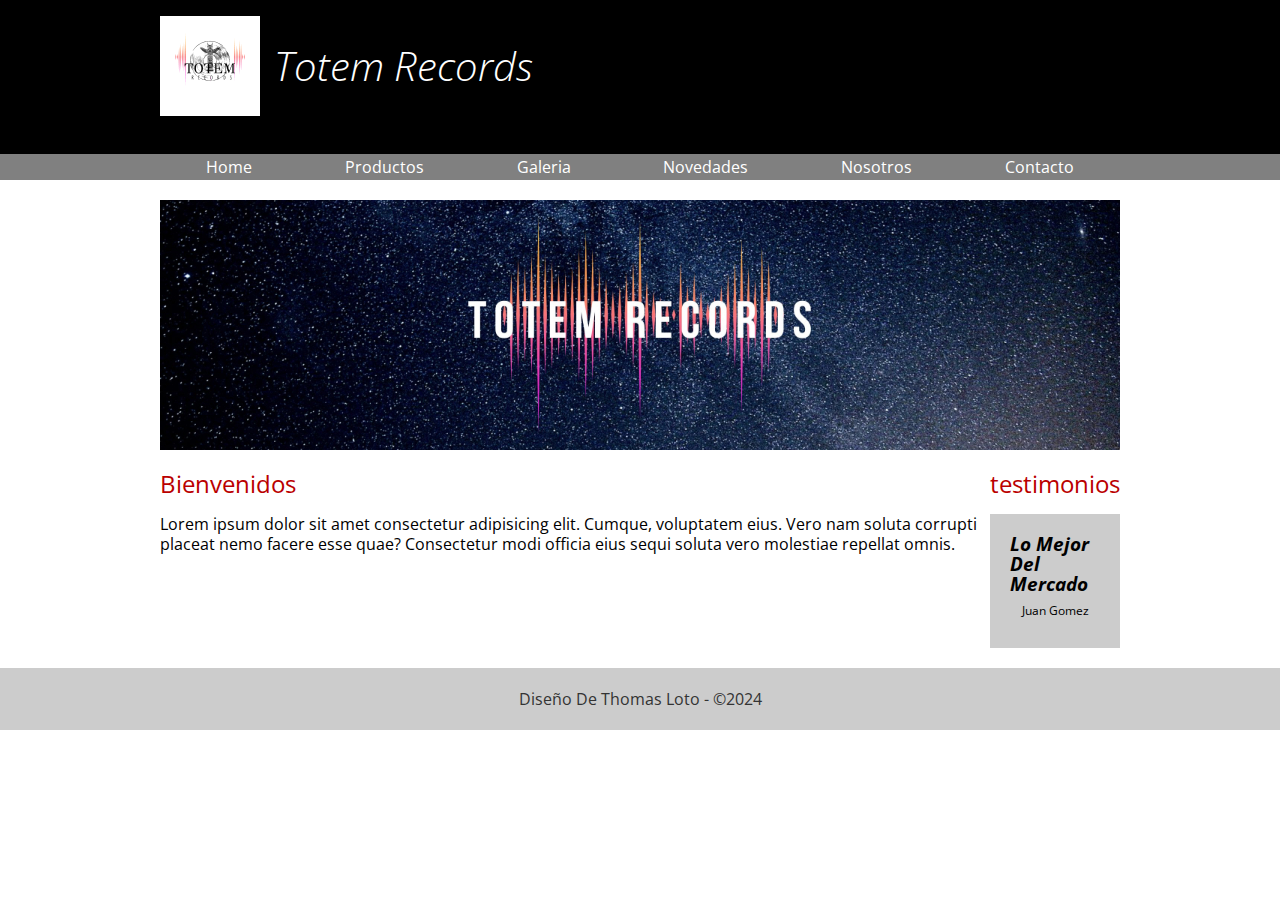
<file: INDEX.HTML>
<!DOCTYPE html>
<html lang="en">

<head>
    <meta charset="UTF-8">
    <meta name="viewport" content="width=device-width, initial-scale=1.0">
    <title>TransportesX</title>
    <link rel="stylesheet" href="https://fonts.googleapis.com/css2?family=Open+Sans:wght@300;400;700&display=swap">
    <link rel="stylesheet" href="CSS/normalize.css">
    <link rel="stylesheet" href="CSS/Totem Records.css">


</head>

<body>
    <header>
        <div class="holder">
            <img src="IMG/img/file.png" width="100" alt="Totem Records">
            <h1>Totem Records</h1>
        </div>
    </header>
    <nav>
        <div class="holder">
            <ul>
                <li><a class="activo" href="INDEX.HTML">Home</a></li>
                <li><a href="Productos.HTML">Productos</a></li>
                <li><a href="Galeria.html">Galeria</a></li>
                <li><a href="Novedades.html">Novedades</a></li>
                <li><a href="Nosotros.html">Nosotros</a></li>
                <li><a href="Contacto.html">Contacto</a></li>
            </ul>
        </div>
    </nav>
    <main class="holder">
        <div>
            <img src="IMG/img/home/file (1).jpg" alt="banner">
        </div>
        <div class="columnas">
            <section class="bienvenidos">
                <h2>Bienvenidos</h2>
                <p>Lorem ipsum dolor sit amet consectetur adipisicing elit. Cumque, voluptatem eius. Vero nam soluta
                    corrupti placeat nemo facere esse quae? Consectetur modi officia eius sequi soluta vero molestiae
                    repellat omnis.</p>
            </section>
            <section class="testimonios">
                <h2>testimonios</h2>
                <div class="testimonio">
                    <span class="cita">Lo Mejor Del Mercado</span>
                    <span class="autor">Juan Gomez</span>
                </div>
            </section>
        </div>

    </main>
    <footer>
        <p>Diseño De Thomas Loto - &copy;2024</p>

    </footer>
</body>

</html>
</file>
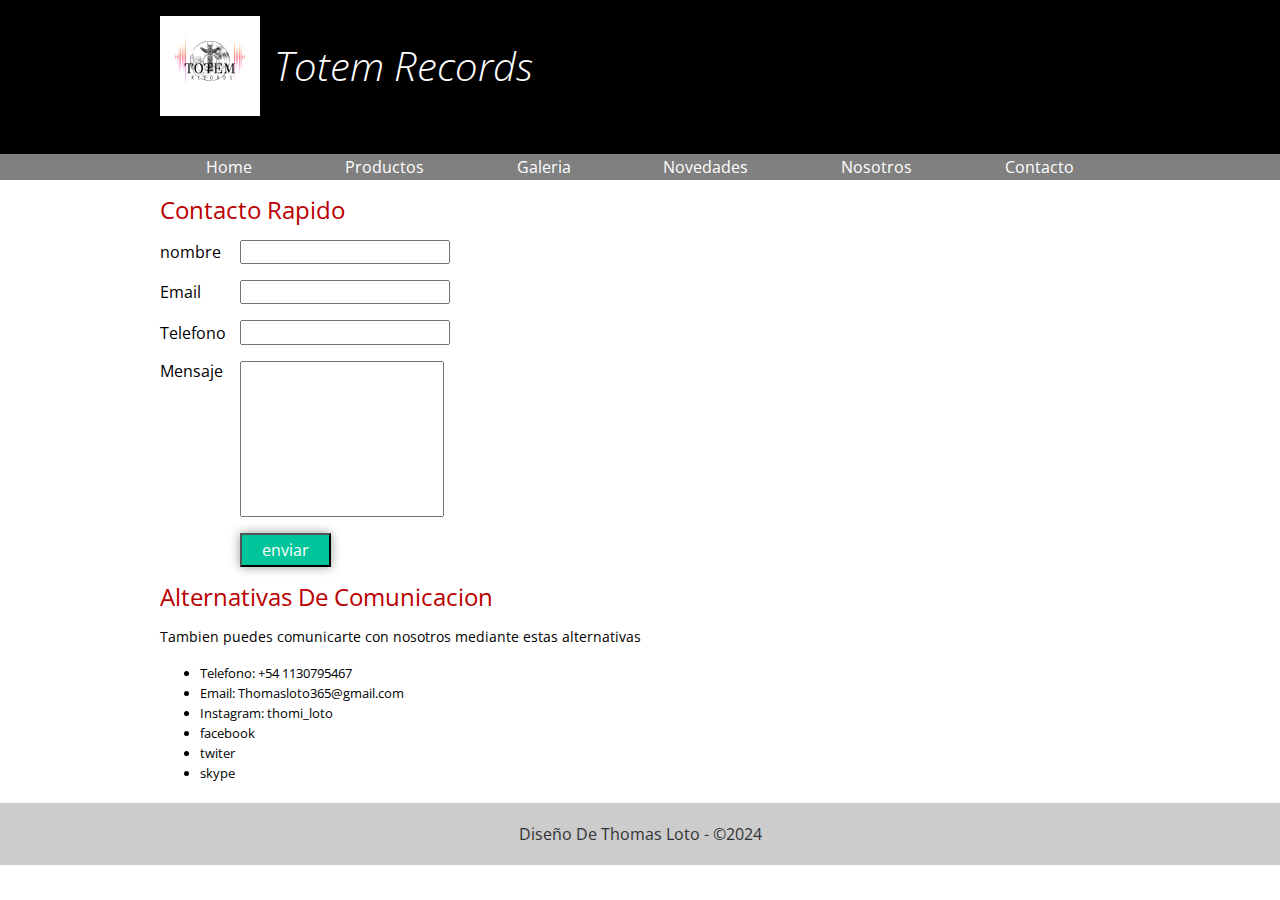
<file: Contacto.HTML>
<!DOCTYPE html>
<html lang="en">

<head>
    <meta charset="UTF-8">
    <meta name="viewport" content="width=device-width, initial-scale=1.0">
    <title>Totem Records</title>
    <link rel="stylesheet" href="https://fonts.googleapis.com/css2?family=Open+Sans:wght@300;400;700&display=swap">
    <link rel="stylesheet" href="CSS/normalize.css">
    <link rel="stylesheet" href="CSS/Totem Records.css">


</head>

<body>
    <header>
        <div class="holder">
            <img src="IMG/img/file.png" width="100" alt="Totem Records">
            <h1>Totem Records</h1>
        </div>
    </header>
    <nav>
        <div class="holder">
            <ul>
                <li><a href="INDEX.HTML">Home</a></li>
                <li><a href="Productos.HTML">Productos</a></li>
                <li><a href="Galeria.html">Galeria</a></li>
                <li><a href="Novedades.html">Novedades</a></li>
                <li><a href="Nosotros.html">Nosotros</a></li>
                <li><a class="activo" href="Contacto.html">Contacto</a></li>
            </ul>
        </div>
    </nav>
    <main class="holder Contacto">
        <div>
            <h2>Contacto Rapido</h2>
            <form action="" method="" class="formulario">
                <p>
                    <label for="nombre">nombre</label>
                    <input type="text" name="">
                </p>
                <p>
                    <label for="email">Email</label>
                    <input type="text" name="">
                </p>
                <p>
                    <label for="telefono">Telefono</label>
                    <input type="text" name="">
                </p>
                <p>
                    <label for="mensaje">Mensaje</label>
                    <textarea name=""></textarea>
                </p>
                <input type="submit" value="enviar">
            </form>
        </div>
        <div class="datos">
            <h2>Alternativas De Comunicacion</h2>
            <p>Tambien puedes comunicarte con nosotros mediante estas alternativas</p>
            <ul>
                <li>Telefono: +54 1130795467</li>
                <li>Email: Thomasloto365@gmail.com</li>
                <li>Instagram: thomi_loto</li>
                <li>facebook</li>
                <li>twiter</li>
                <li>skype</li>
            </ul>
        </div>
    </main>
    <footer>
        <p>Diseño De Thomas Loto - &copy;2024</p>

    </footer>
</body>

</html>
</file>
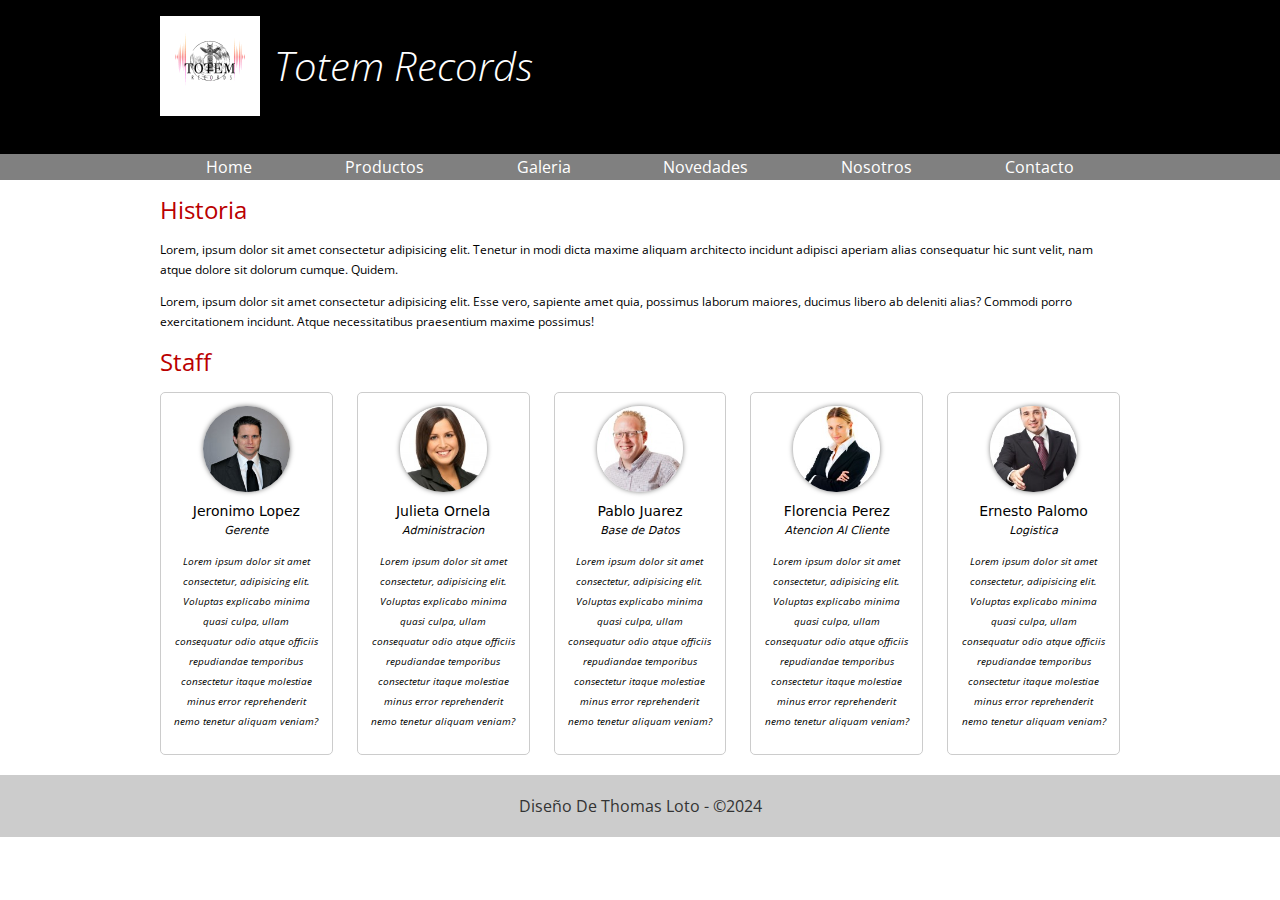
<file: Nosotros.HTML>
<!DOCTYPE html>
<html lang="en">

<head>
    <meta charset="UTF-8">
    <meta name="viewport" content="width=device-width, initial-scale=1.0">
    <title>Totem Records</title>
    <link rel="stylesheet" href="https://fonts.googleapis.com/css2?family=Open+Sans:wght@300;400;700&display=swap">
    <link rel="stylesheet" href="CSS/normalize.css">
    <link rel="stylesheet" href="CSS/Totem Records.css">


</head>

<body>
    <header>
        <div class="holder">
            <img src="IMG/img/file.png" width="100" alt="Totem Records">
            <h1>Totem Records</h1>
        </div>
    </header>
    <nav>
        <div class="holder">
            <ul>
                <li><a href="INDEX.HTML">Home</a></li>
                <li><a  href="Productos.HTML">Productos</a></li>
                <li><a href="Galeria.html">Galeria</a></li>
                <li><a href="Novedades.html">Novedades</a></li>
                <li><a class="activo"href="Nosotros.html">Nosotros</a></li>
                <li><a href="Contacto.html">Contacto</a></li>
            </ul>
        </div>
    </nav>  
        <main class="holder">
            <div class="historia">
                <h2>Historia</h2>
                <p>Lorem, ipsum dolor sit amet consectetur adipisicing elit. Tenetur in modi dicta maxime aliquam
                    architecto incidunt adipisci aperiam alias consequatur hic sunt velit, nam atque dolore sit dolorum
                    cumque. Quidem.</p>
                <p>Lorem, ipsum dolor sit amet consectetur adipisicing elit. Esse vero, sapiente amet quia, possimus
                    laborum maiores, ducimus libero ab deleniti alias? Commodi porro exercitationem incidunt. Atque
                    necessitatibus praesentium maxime possimus!</p>
            </div>
            <div class="Staff">
                <h2>Staff</h2>
                <div class="TodasPersonas">
                    <div class="Persona">
                        <img src="IMG/img/nosotros/nosotros1.jpg" alt="Jeronimo Lopez">
                        <h5>Jeronimo Lopez</h5>
                        <h6>Gerente</h6>
                        <p>Lorem ipsum dolor sit amet consectetur, adipisicing elit. Voluptas explicabo minima quasi
                            culpa, ullam consequatur odio atque officiis repudiandae temporibus consectetur itaque
                            molestiae minus error reprehenderit nemo tenetur aliquam veniam?</p>
                    </div>
                    <div class="Persona">
                        <img src="IMG/img/nosotros/nosotros2.jpg" alt="Jeronimo Lopez">
                        <h5>Julieta Ornela</h5>
                        <h6>Administracion</h6>
                        <p>Lorem ipsum dolor sit amet consectetur, adipisicing elit. Voluptas explicabo minima quasi
                            culpa, ullam consequatur odio atque officiis repudiandae temporibus consectetur itaque
                            molestiae minus error reprehenderit nemo tenetur aliquam veniam?</p>
                    </div>
                    <div class="Persona">
                        <img src="IMG/img/nosotros/nosotros3.jpg" alt="Jeronimo Lopez">
                        <h5>Pablo Juarez</h5>
                        <h6>Base de Datos</h6>
                        <p>Lorem ipsum dolor sit amet consectetur, adipisicing elit. Voluptas explicabo minima quasi
                            culpa, ullam consequatur odio atque officiis repudiandae temporibus consectetur itaque
                            molestiae minus error reprehenderit nemo tenetur aliquam veniam?</p>
                    </div>
                    <div class="Persona">
                        <img src="IMG/img/nosotros/nosotros4.jpg" alt="Jeronimo Lopez">
                        <h5>Florencia Perez</h5>
                        <h6>Atencion Al Cliente</h6>
                        <p>Lorem ipsum dolor sit amet consectetur, adipisicing elit. Voluptas explicabo minima quasi
                            culpa, ullam consequatur odio atque officiis repudiandae temporibus consectetur itaque
                            molestiae minus error reprehenderit nemo tenetur aliquam veniam?</p>
                    </div>
                    <div class="Persona">
                        <img src="IMG/img/nosotros/nosotros5.jpg" alt="Jeronimo Lopez">
                        <h5>Ernesto Palomo</h5>
                        <h6>Logistica</h6>
                        <p>Lorem ipsum dolor sit amet consectetur, adipisicing elit. Voluptas explicabo minima quasi
                            culpa, ullam consequatur odio atque officiis repudiandae temporibus consectetur itaque
                            molestiae minus error reprehenderit nemo tenetur aliquam veniam?</p>
                    </div>
                </div>
            </div>
        </main>
        <footer>
            <p>Diseño De Thomas Loto - &copy;2024</p>

        </footer>
</body>

</html>
</file>
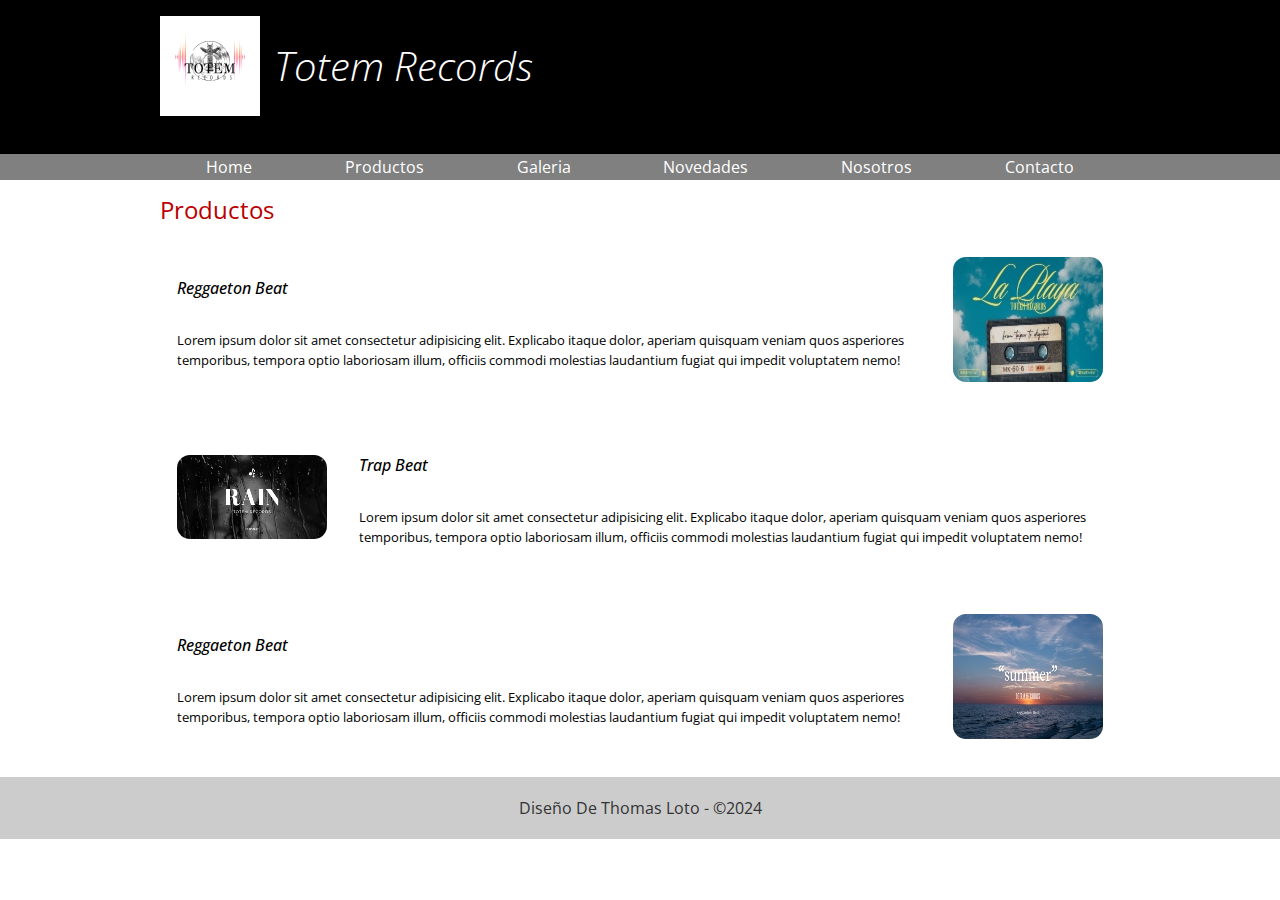
<file: Productos.HTML>
<!DOCTYPE html>
<html lang="en">

<head>
    <meta charset="UTF-8">
    <meta name="viewport" content="width=device-width, initial-scale=1.0">
    <title>Totem Records</title>
    <link rel="stylesheet" href="https://fonts.googleapis.com/css2?family=Open+Sans:wght@300;400;700&display=swap">
    <link rel="stylesheet" href="CSS/normalize.css">
    <link rel="stylesheet" href="CSS/Totem Records.css">


</head>

<body>
    <header>
        <div class="holder">
            <img src="IMG/img/file.png" width="100" alt="Totem Records">
            <h1>Totem Records</h1>
        </div>
    </header>
    <nav>
        <div class="holder">
            <ul>
                <li><a href="INDEX.HTML">Home</a></li>
                <li><a class="activo" href="Productos.HTML">Productos</a></li>
                <li><a href="Galeria.html">Galeria</a></li>
                <li><a href="Novedades.html">Novedades</a></li>
                <li><a href="Nosotros.html">Nosotros</a></li>
                <li><a href="Contacto.html">Contacto</a></li>
            </ul>
        </div>
    </nav>
    <main class="holder">
        <h2>Productos</h2>
        <div class="servicios">
            <img src="IMG/img/galeria/La Playa.jpg" alt="La Playa">
            <div class="info">
                <h4>Reggaeton Beat</h4>
                <p>Lorem ipsum dolor sit amet consectetur adipisicing elit. Explicabo itaque dolor, aperiam quisquam
                    veniam quos asperiores temporibus, tempora optio laboriosam illum, officiis commodi molestias
                    laudantium fugiat qui impedit voluptatem nemo!</p>
            </div>
        </div>
    </main>
    <main class="holder">
        
        <div class="servicios">
            <img src="IMG/img/galeria/Totem records.jpg" alt="La Playa">
            <div class="info">
                <h4>Trap Beat</h4>
                <p>Lorem ipsum dolor sit amet consectetur adipisicing elit. Explicabo itaque dolor, aperiam quisquam
                    veniam quos asperiores temporibus, tempora optio laboriosam illum, officiis commodi molestias
                    laudantium fugiat qui impedit voluptatem nemo!</p>
            </div>
        </div>
    </main>
    <main class="holder">
        <h2></h2>
        <div class="servicios">
            <img src="IMG/img/galeria/summer.jpg" alt="La Playa">
            <div class="info">
                <h4>Reggaeton Beat</h4>
                <p>Lorem ipsum dolor sit amet consectetur adipisicing elit. Explicabo itaque dolor, aperiam quisquam
                    veniam quos asperiores temporibus, tempora optio laboriosam illum, officiis commodi molestias
                    laudantium fugiat qui impedit voluptatem nemo!</p>
            </div>
        </div>
    </main>
    <footer>
        <p>Diseño De Thomas Loto - &copy;2024</p>

    </footer>
</body>

</html>
</file>
<file: CSS/Totem Records.css>
body {
    font-family: 'open sans', sans-serif;
    font-size: 16px;
    line-height: 20px;

}

header {
    background-color: black;
    padding: 16px 0;
}

header h1 {
    color: white;
    font-size: 40px;
    font-weight: 100;
    font-style: italic;
    display: inline-block;
    position: relative;
    bottom: 35px;
    margin-left: 10px;
}

nav {
    background-color: gray;
    margin-bottom: 20px;
}

nav ul {
    list-style: none;
    margin: 0px;
    padding: 0px;
    display: flex;
}

nav ul li {
    flex-grow: 1;
}

nav ul li a {
    color: white;
    text-decoration: double;
    padding: 3px 6px;
    display: block;
    text-align: center;
}

nav ul li a:hover {
    background-color: rgba(0, 0, 0, 0.3);
}

footer {
    background-color: #ccc;
    clear: both;
    color: #333;
    text-align: center;
    padding: 5px 0;
    margin-top: 20px;
}

nav ul li a.activo {
    background-color: gray;
}

.holder {
    max-width: 960px;
    margin: 0 auto;
}

h2 {
    color: rgb(186, 0, 0);
    font-weight: 400;
    font-family: open 'Lucida Sans', 'Lucida Sans Regular', 'Lucida Grande', 'Lucida Sans Unicode', Geneva, Verdana, sans-serif;
}

.bievenidos {
    width: 75%;
    padding-right: 20px;
    box-sizing: border-box;

}

.testimonios {
    width: 25%;
}

.columnas {
    display: flex;
    justify-content: space-between;
}

.bievenidos p {
    font-size: 20px;
    font-size: larger;
}

.testimonio {
    background-color: #ccc;
    padding: 20px;
}

.testimonio .cita {
    font-weight: bold;
    font-style: italic;
    font-size: 19px;
    display: block;
}

.testimonio .autor {
    font-size: 12px;
    text-align: center;
    display: block;
    margin: 7px 0;
}

/*inicio de nosotros*/
.historia p {
    font-size: 12px;
}

.TodasPersonas {
    display: flex;
    justify-content: space-between;
}

.Persona {
    border: 1px solid #ccc;
    border-radius: 5px;
    width: 18%;
    text-align: center;
    padding: 13px;
    box-sizing: border-box;

}

.Persona img {
    border-radius: 50%;
    max-width: 60%;
    box-shadow: 0 0 5px rgba(0, 0, 0, 0.5);
}

.Persona h5,
.Persona h6 {
    margin: 0;
    font-weight: normal;
    color: black;
    font-family: system-ui, -apple-system, BlinkMacSystemFont, 'Segoe UI', Roboto, Oxygen, Ubuntu, Cantarell, 'Open Sans', 'Helvetica Neue', sans-serif;
}

.Persona h5 {
    font-size: 14px;
    margin-top: 5px;
}

.Persona h6 {
    font-size: 11px;
    font-style: italic;
}

.Persona p {
    color: black;
    font-size: 10px;
    font-style: italic;
}

/*inicio de servicios*/
.servicios {
    border: 1px solid white;
    border-radius: 10px;
    padding: 16px;
    margin: 16px 0;
    display: flex;
    gap: 32px;
    align-items: center;
}

.servicios .info h4 {
    color: black;
    font-weight: 500;
    font-style: italic;
    border-bottom: 1px solid white;
    padding-bottom: 10px;
}

.servicios .info p {
    font-size: 13px;
}

.servicios img {
    border-radius: 13px;
    display: block;
    max-width: 225px;
}

.servicios:nth-child(even) {
    flex-direction: row-reverse;
}

/*fin de servicios*/

/*inicio de contacto*/

.contacto{
    display:flex ;
    gap: 24px;
}
.contacto div{
    width: 100%;
}
.datos p{
    font-size: 14px;
}
.datos ul li{
    font-size: 13px;
    
}
.formulario p{
            display: flex;
}
.formulario p label{
    min-width: 80px;
}
.formulario p label{
    display: flex;
    align-items: center;
}
.formulario p:nth-child(4){
    align-items: start;
}
.formulario textarea{
    resize: none;
    height: 150px;
}
.formulario input[type="submit"]{
    background: rgb(0, 197, 154);
    box-shadow: 0 0 10px rgba(0, 0, 0, 0.4);
    color: white;
    font-size: 16px;
    padding: 6px 20px;
    width: auto;
    position: relative;
    left: 5rem;
    cursor: pointer;
}
.formulario input[type="submit"]:hover{
    background-color: black;
}





/*fin de contacto*/
</file>
